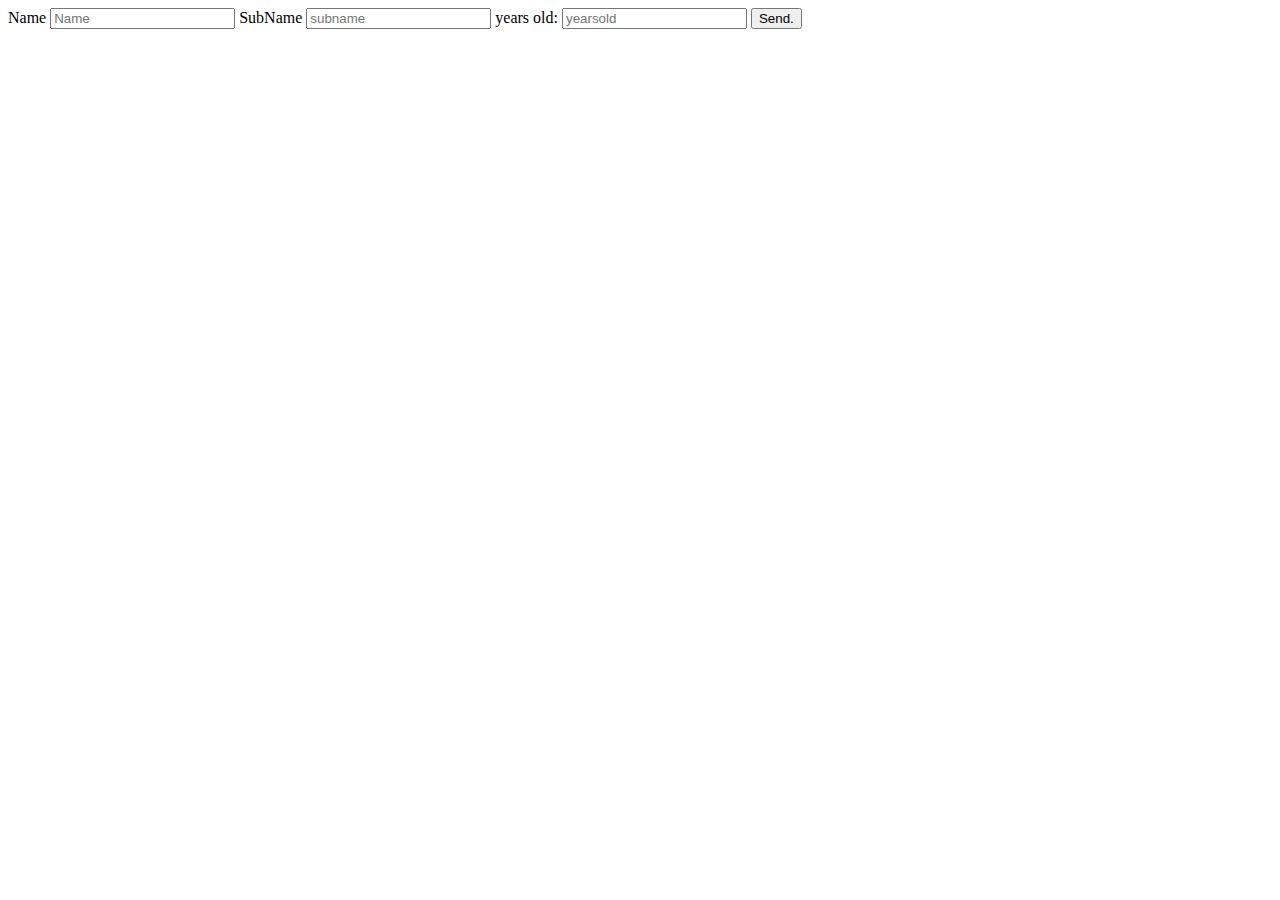
<file: TP1/ejercicio10/index.html>
<!DOCTYPE html>
<html lang="en">
<head>
    <meta charset="UTF-8">
    <meta http-equiv="X-UA-Compatible" content="IE=edge">
    <meta name="viewport" content="width=device-width, initial-scale=1.0">
    <title>Document</title>
</head>
<body>
    <form  method="post" id="formulario">
        
        <label> Name </label>
        <input type="text" name="name" placeholder="Name">
        <label> SubName </label>
        <input type="text" name="subname" placeholder="subname">
        <label> years old: </label>
        <input type="text" name="yearsold" placeholder="yearsold">

        <button type="submit">Send.</button>

    </form>
    <div id="container"></div>
    <script type="text/javascript" src="js/ajax.js"></script>
</body>
</html>
</file>
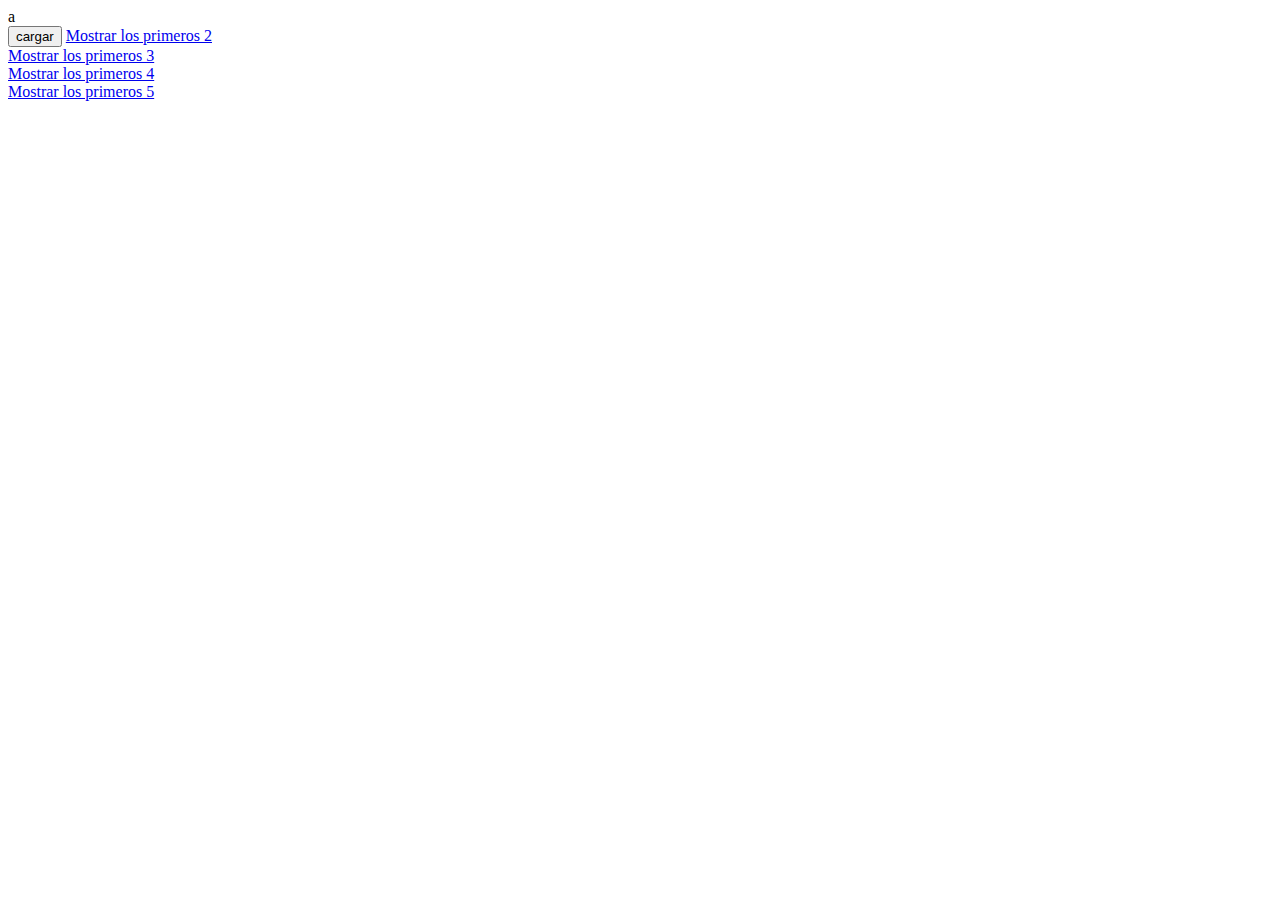
<file: TP1/ejercicio11/index.html>
<!DOCTYPE html>
<html lang="en">
<head>
    <meta charset="UTF-8">
    <meta http-equiv="X-UA-Compatible" content="IE=edge">
    <meta name="viewport" content="width=device-width, initial-scale=1.0">
    <title>Document</title>
</head>
<body>
    a
    <div id="container"></div>
    <button id="test">cargar</button>
    <a href="http://localhost/practice/TP1/ejercicio11/ejercicio11.php?mostrar=2">Mostrar los primeros 2</a>
    <br>
    <a href="http://localhost/practice/TP1/ejercicio11/ejercicio11.php?mostrar=3">Mostrar los primeros 3</a>
    <br>
    <a href="http://localhost/practice/TP1/ejercicio11/ejercicio11.php?mostrar=4">Mostrar los primeros 4</a>
    <br>
    <a href="http://localhost/practice/TP1/ejercicio11/ejercicio11.php?mostrar=5">Mostrar los primeros 5</a>
    <script type="text/javascript" src="js/ajax.js"></script>
</body>
</html>
</file>
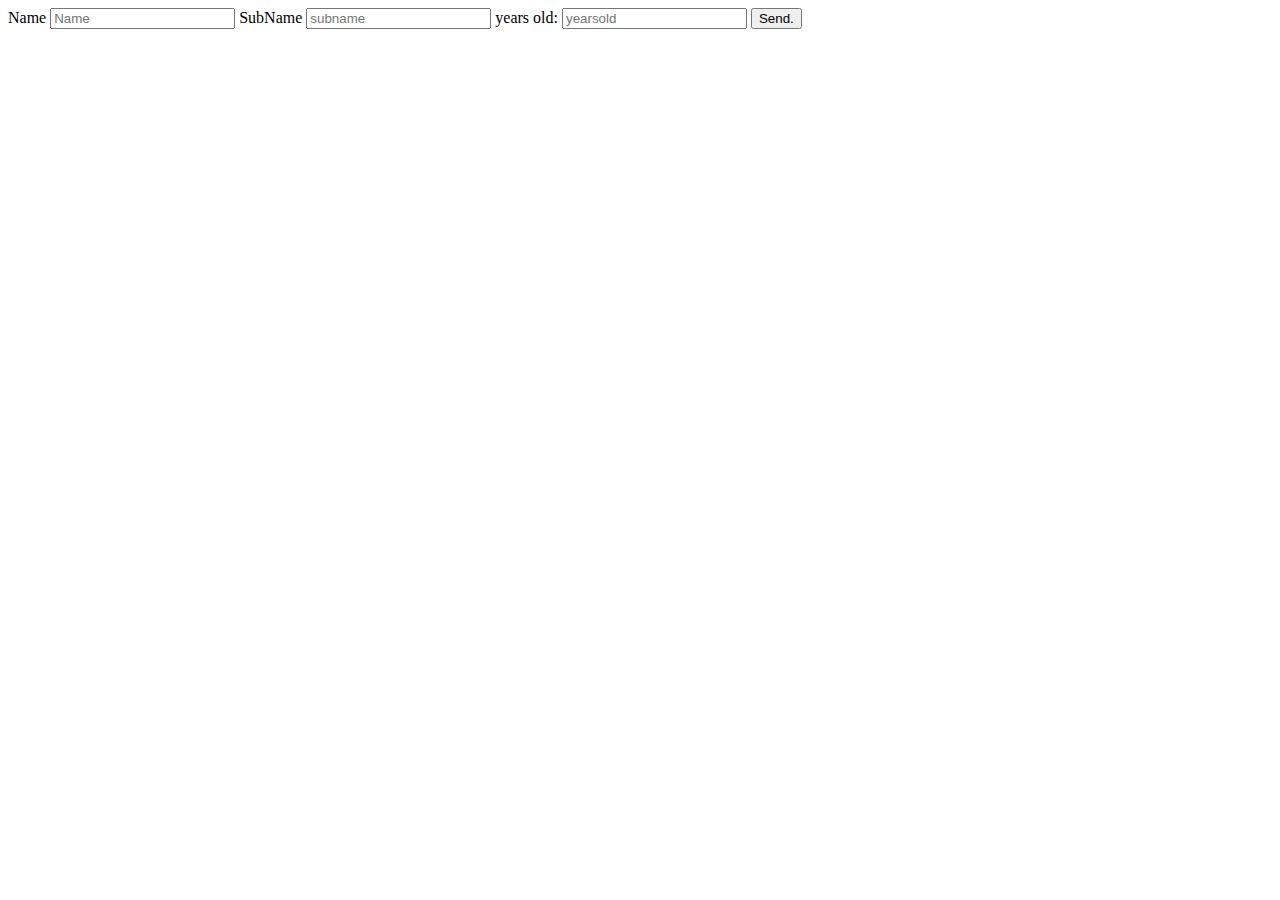
<file: TP1/ejercicio3/index.html>
<!DOCTYPE html>
<html lang="en">
<head>
    <meta charset="UTF-8">
    <meta http-equiv="X-UA-Compatible" content="IE=edge">
    <meta name="viewport" content="width=device-width, initial-scale=1.0">
    <title>Document</title>
</head>
<body>
    
    <form action="ejercicio3.php" method="post">
        
        <label> Name </label>
        <input type="text" name="name" placeholder="Name">
        <label> SubName </label>
        <input type="text" name="subname" placeholder="subname">
        <label> years old: </label>
        <input type="text" name="yearsold" placeholder="yearsold">

        <button type="submit">Send.</button>

    </form>



</body>
</html>
</file>
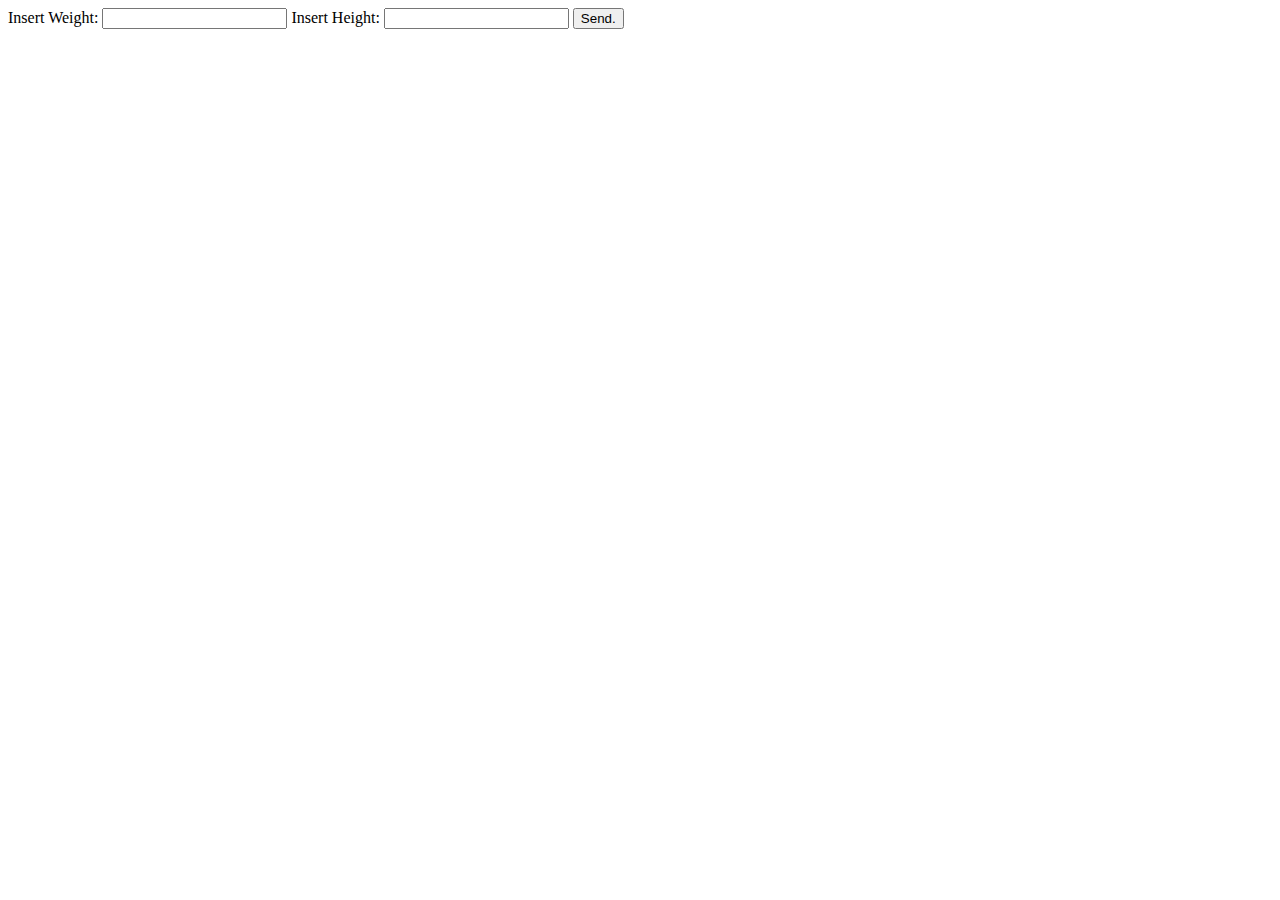
<file: TP1/ejercicio5/index.html>
<!DOCTYPE html>
<html lang="en">
<head>
    <meta charset="UTF-8">
    <meta http-equiv="X-UA-Compatible" content="IE=edge">
    <meta name="viewport" content="width=device-width, initial-scale=1.0">
    <title>Document</title>
</head>
<body>
    
    <form action="ejercicio5.php" method="post">
      <label>Insert Weight:</label>
      <input type="text" name="weight">
      <label >Insert Height:</label>
      <input type="text" name="height">
      <button type="submit">Send.</button>
    </form>



</body>
</html>
</file>
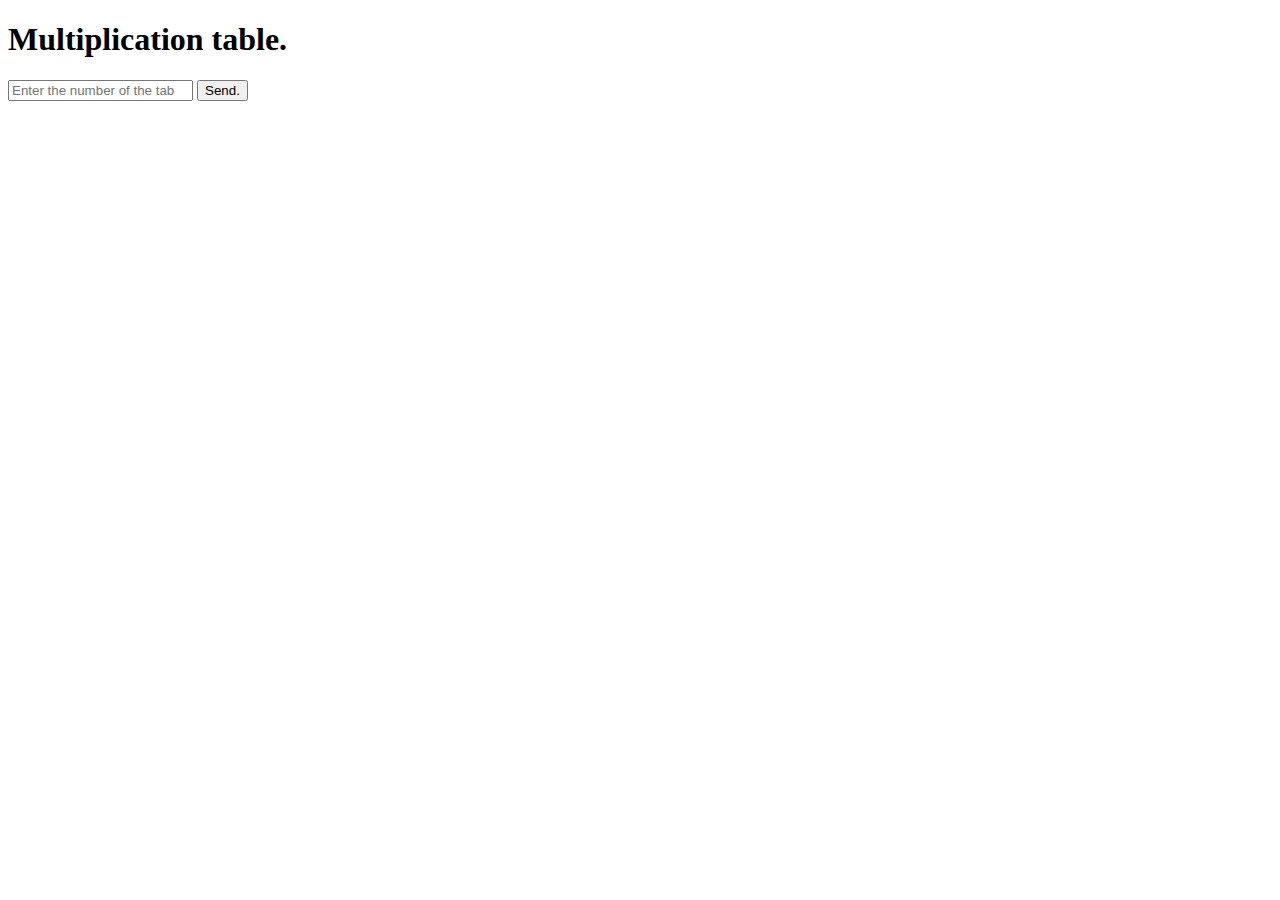
<file: TP1/ejercicio6/index.html>
<!DOCTYPE html>
<html lang="en">
<head>
    <meta charset="UTF-8">
    <meta http-equiv="X-UA-Compatible" content="IE=edge">
    <meta name="viewport" content="width=device-width, initial-scale=1.0">
    <title>Document</title>
</head>
<body>

    <h1>Multiplication table.</h1>

    <form action="ejercicio6.php" method="post">
        
        <input type="number" name="num" placeholder="Enter the number of the table you want">

        <button type="submit">Send.</button>

    </form>

</body>
</html>
</file>
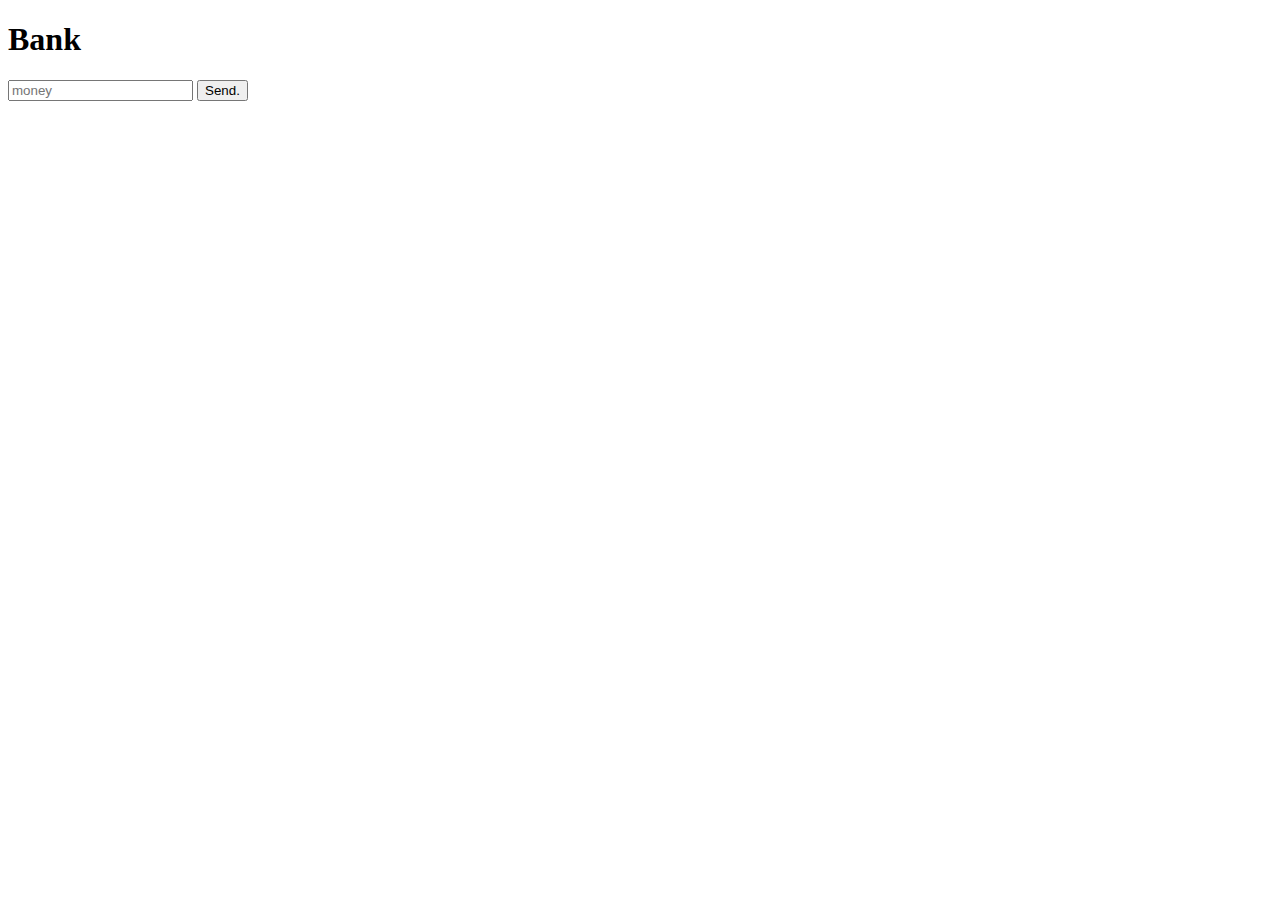
<file: TP1/ejercicio7/index.html>
<!DOCTYPE html>
<html lang="en">
<head>
    <meta charset="UTF-8">
    <meta http-equiv="X-UA-Compatible" content="IE=edge">
    <meta name="viewport" content="width=device-width, initial-scale=1.0">
    <title>Document</title>
</head>
<body>
    <h1>Bank</h1>

    <form action="ejercicio7.php" method="post">
        <input type="number" name="money" placeholder="money">
        <button type="submit">Send.</button>
    </form>
    
</body>
</html>
</file>
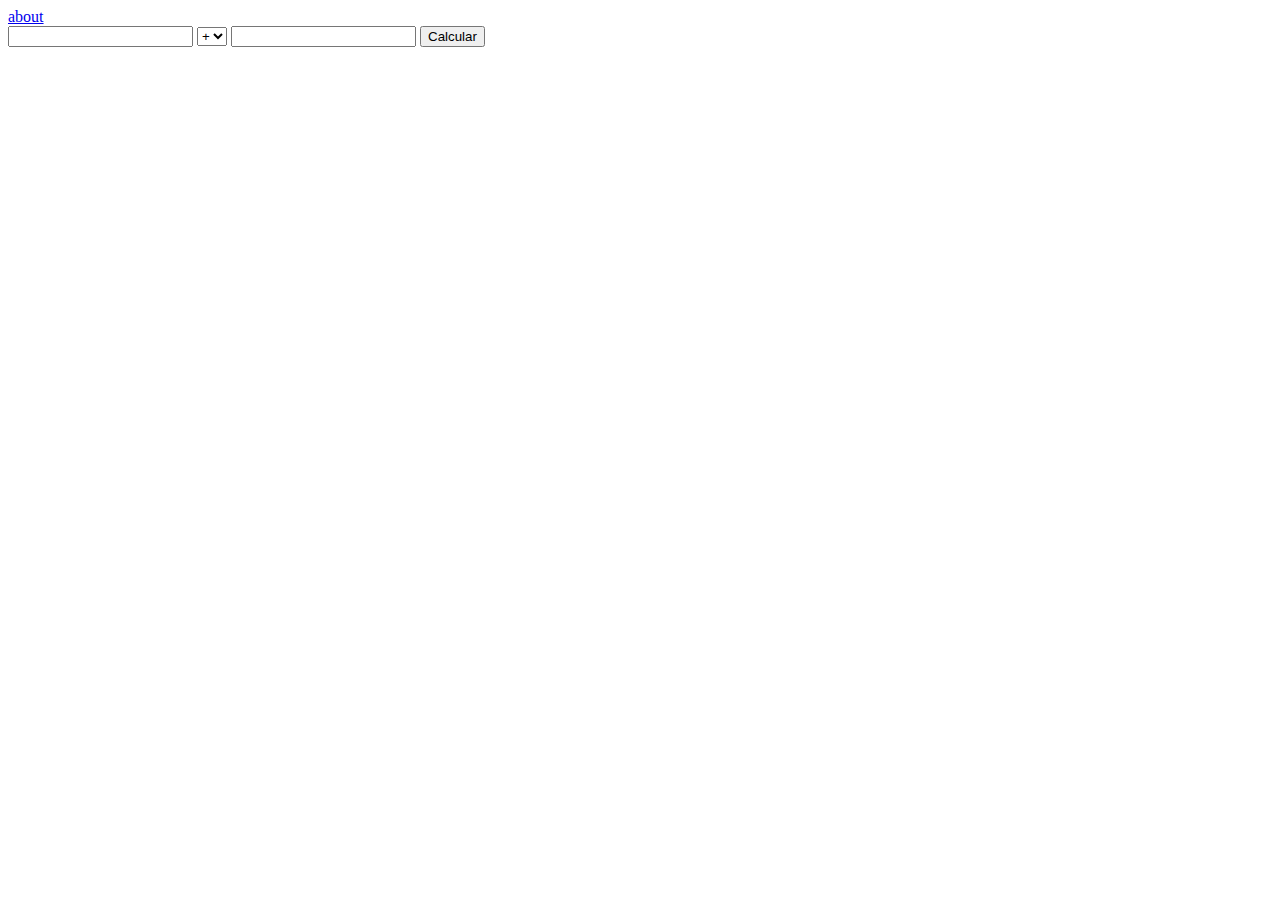
<file: TP1/ejercicio8/index.html>
<!DOCTYPE html>
<html lang="en">
<head>
    <meta charset="UTF-8">
    <meta http-equiv="X-UA-Compatible" content="IE=edge">
    <meta name="viewport" content="width=device-width, initial-scale=1.0">
    <title>Calculadora</title>
</head>
<body>
    <a href="about.php">about</a>
    <form action="calculadora.php" method="get">

            <input type="number" name="op1" placeholder="">

        <select name="operacion">

            <option value="sumar">+</option>
            <option value="restar">-</option>
            <option value="multiplicar">*</option>
            <option value="dividir">/</option>

          </select>

            <input type="number" name="op2" placeholder="">

        <input type="submit" value="Calcular">
        
    </form>
</body>
</html>
</file>
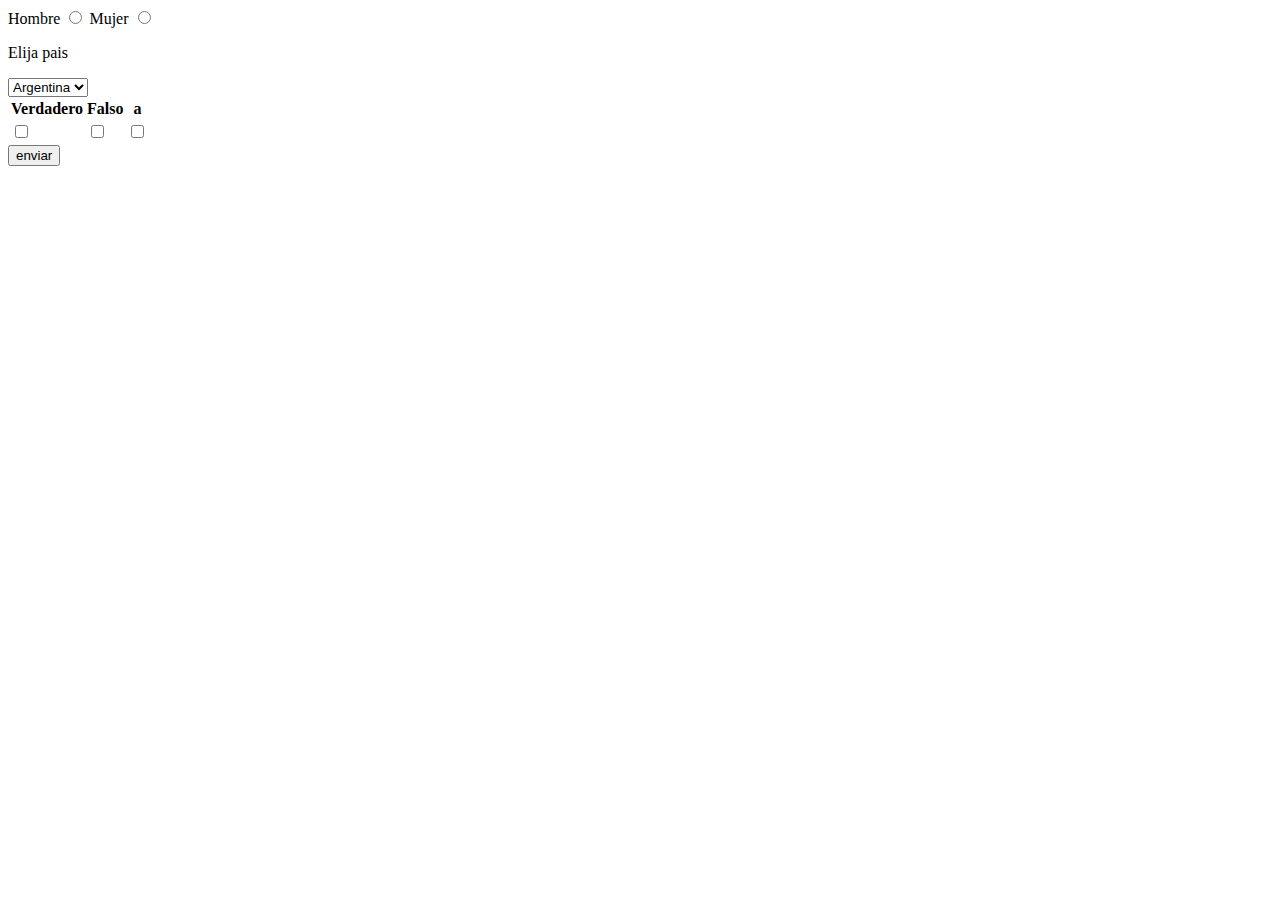
<file: TP1/ejercicio9/index.html>
<!DOCTYPE html>
<html lang="en">
<head>
    <meta charset="UTF-8">
    <meta http-equiv="X-UA-Compatible" content="IE=edge">
    <meta name="viewport" content="width=device-width, initial-scale=1.0">
    <title>Document</title>
</head>
<body>
    <form action="botones.php" method="GET">
        <label >Hombre</label>
        <input type="radio" name="genero" value="Hombre">
        <label >Mujer</label>
        <input type="radio" name="genero" value="Mujer">
        <br>
        
        <p>Elija pais</p>
        <select name="paises">
            <option value="argentina">Argentina</option>
            <option value="brasil">Brasil</option>
            <option value="mexico">Mexico</option>
        </select>
        <table>
            <thead>
                <tr>
                    <th>Verdadero</th>
                    <th>Falso</th>
                    <th>a</th>
                </tr>

            </thead>
            <tbody>
                <tr> 
                    <td><input type="checkbox" name="opciones[]" value="verdadero"></td>
                    <td><input type="checkbox" name="opciones[]" value="falso"></td>
                    <td><input type="checkbox" name="opciones[]" value="a"></td>
                </tr>
            </tbody>
        </table>
        
        <input type="submit" value="enviar">
       
    </form>
</body>
</html>
</file>
